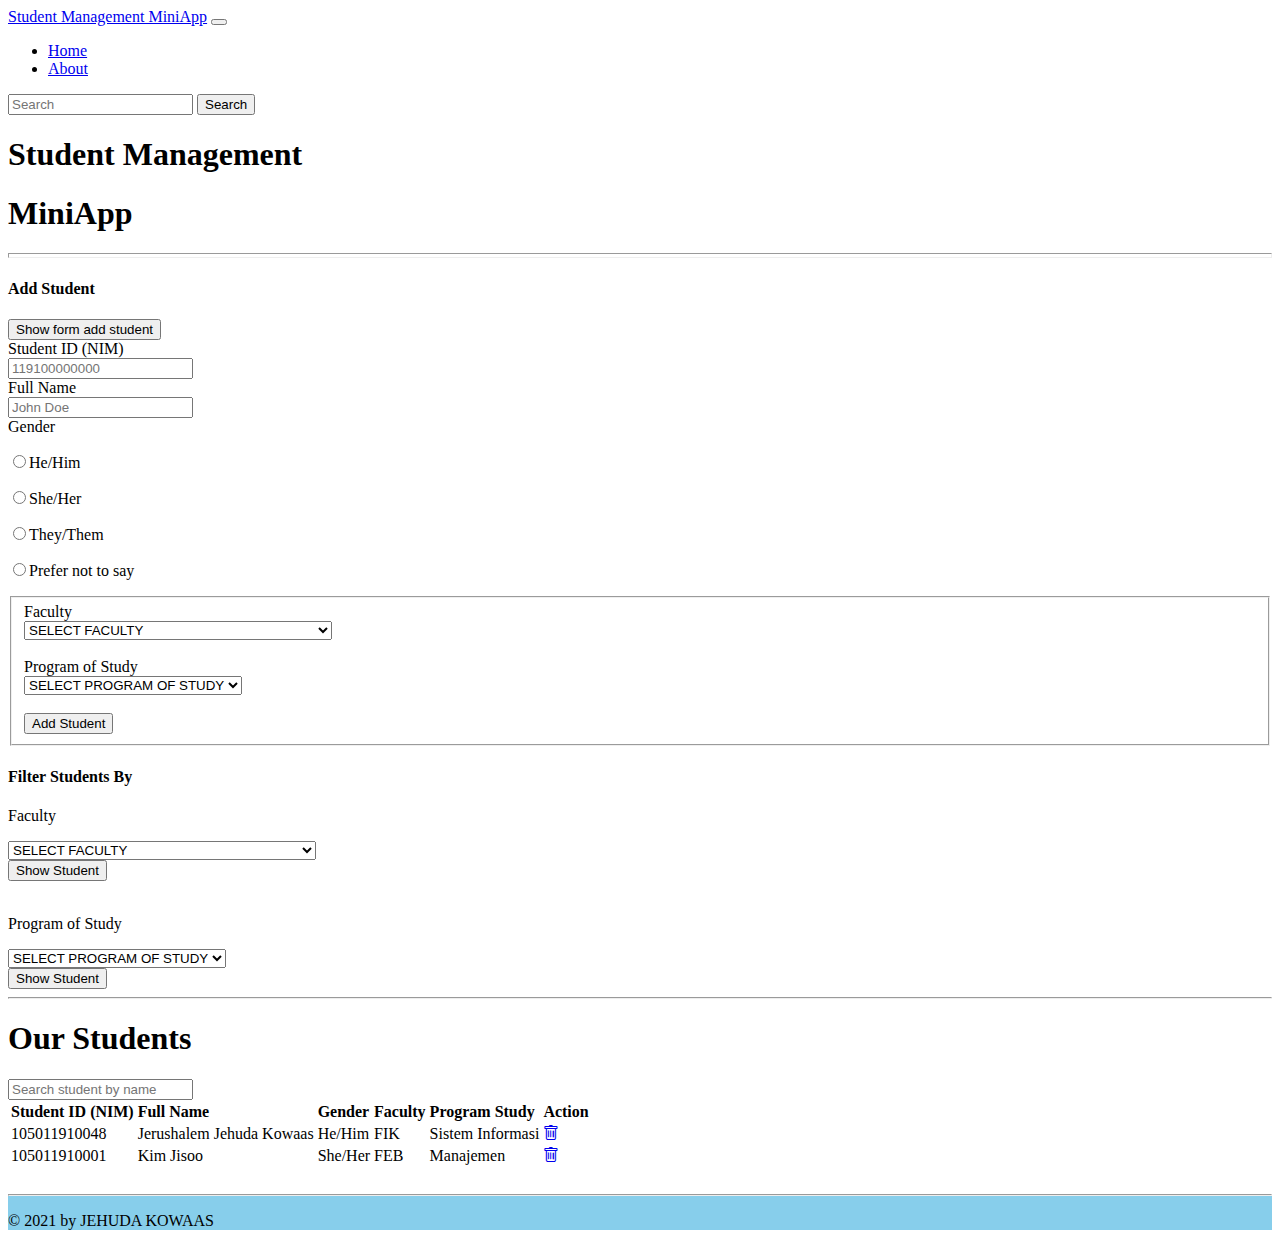
<file: index.html>
<!DOCTYPE html>
<html lang="en">
<head>
  <meta charset="UTF-8">
  <meta name="viewport" content="width=device-width, initial-scale=1.0">

  <link href="https://cdn.jsdelivr.net/npm/bootstrap@5.1.1/dist/css/bootstrap.min.css" rel="stylesheet" integrity="sha384-F3w7mX95PdgyTmZZMECAngseQB83DfGTowi0iMjiWaeVhAn4FJkqJByhZMI3AhiU" crossorigin="anonymous">
  <link rel="stylesheet" href="https://cdn.jsdelivr.net/npm/bootstrap-icons@1.5.0/font/bootstrap-icons.css">
  <link rel="stylesheet" href="./style.css">

  <title>StudentListApp</title>
</head>
<body>
  <nav class="navbar navbar-expand-lg navbar-light bg-info">
    <div class="container-fluid">
      <a class="navbar-brand" href="index.html">Student Management MiniApp</a>
      <button class="navbar-toggler" type="button" data-bs-toggle="collapse" data-bs-target="#navbarSupportedContent" aria-controls="navbarSupportedContent" aria-expanded="false" aria-label="Toggle navigation">
        <span class="navbar-toggler-icon"></span>
      </button>
      <div class="collapse navbar-collapse" id="navbarSupportedContent">
        <ul class="navbar-nav me-auto mb-2 mb-lg-0">
          <li class="nav-item">
            <a class="nav-link active" aria-current="page" href="index.html">Home</a>
          </li>
          <li class="nav-item">
            <a class="nav-link" href="about.html">About</a>
          </li>
        </ul>
        <form class="d-flex">
          <input class="form-control me-2" type="search" placeholder="Search" aria-label="Search">
          <button class="btn btn-outline-success" type="submit">Search</button>
        </form>
      </div>
    </div>
  </nav>


  <div class="container mt-3">
    <h1>Student Management</h1>
    <h1>MiniApp</h1>
    <hr size="5">
    <div class="row pt-4">
      <div class="col-6">
        <h4>Add Student</h4>
        
          <button onclick="FungsiShow()" type="button" class="btn btn-primary"> Show form add student
          </button>
          <div id="target">
            <div class="mb-3">
              <label>Student ID (NIM)</label> <br>
              <input type="text" name="studentId" id="student-id" placeholder="119100000000">
            </div>
            <div class="mb-3">
              <label>Full Name</label> <br>
              <input type="text" name="fullName" id="full-name" placeholder="John Doe">
            </div>
              <div class="mb-3">
                <label>Gender</label>
                <p><input type="radio" name="gender" id="gender" value="He/Him">He/Him</p>
                <p><input type="radio" name="gender" id="gender" value="She/Her">She/Her</p>
                <p><input type="radio" name="gender" id="gender" value="They/Them">They/Them</p>
                <p><input type="radio" name="gender" id="gender" value="Prefer">Prefer not to say</p>
              </div>
            <form>
              <fieldset >
                <div class="mb-3">
                  <label>Faculty</label> <br>
                  <select name="facultyName" id="faculty-name"> 
                  <option selected>SELECT FACULTY</option>
                  <option value="1">Fakultas Filsafat</option>
                  <option value="2">Fakultas Keguruan dan Ilmu Pendidikan</option>
                  <option value="3">Fakultas Ekonomi dan Bisnis</option>
                  <option value="4">Fakultas Pertanian</option>
                  <option value="5">Fakultas Ilmu Komputer</option>
                  <option value="6">Fakultas Keperawatan</option>
                  <option value="7">Akademi Sekretari Manajemen Indonesia Klabat</option>
                  <option value="8">Pasjasarjana</option>
                  </select>
              <br> <br>
                  <label>Program of Study</label> <br>
                  <select name="programStudy" id="program-study">
                  <option selected>SELECT PROGRAM OF STUDY</option>
                  <option value="1">Profesi Ners</option>
                  <option value="2">Keperawatan</option>
                  <option value="3">Pendidikan Agama</option>
                  <option value="4">Pendidikan Bahasa Inggris</option>
                  <option value="5">Informatika</option>
                  <option value="6">Sistem Informasi</option>
                  <option value="7">Agroteknologi</option>
                  <option value="8">Sekretari(D3)</option>
                  <option value="7">Akuntansi</option>
                  <option value="8">Manajemen</option>
                  <option value="7">Ilmu Filsafat</option>
                  <option value="8">Pendidikan Luar Sekolah</option>
                  </select>
              <br> <br>
                <input type="submit" value="Add Student">
              </fieldset>
            </form>
          </div> 
      </div>

      <div class="col-4">
        <h4>Filter Students By</h4>
        <p>Faculty</p>
        <select class="form-select form-select-sm" aria-label=".form-select-sm example">
          <option selected>SELECT FACULTY</option>
                  <option value="1">Fakultas Filsafat</option>
                  <option value="2">Fakultas Keguruan dan Ilmu Pendidikan</option>
                  <option value="3">Fakultas Ekonomi dan Bisnis</option>
                  <option value="4">Fakultas Pertanian</option>
                  <option value="5">Fakultas Ilmu Komputer</option>
                  <option value="6">Fakultas Keperawatan</option>
                  <option value="7">Akademi Sekretari Manajemen Indonesia Klabat</option>
                  <option value="8">Pasjasarjana</option>
        </select>
        <br>
        <button type="button" onclick='' class="btn btn-primary">Show Student</button>
        <br>
        <br>
        <p>Program of Study</p>
        <select class="form-select form-select-sm" aria-label=".form-select-sm example">
          <option selected>SELECT PROGRAM OF STUDY</option>
                  <option value="1">Profesi Ners</option>
                  <option value="2">Keperawatan</option>
                  <option value="3">Pendidikan Agama</option>
                  <option value="4">Pendidikan Bahasa Inggris</option>
                  <option value="5">Informatika</option>
                  <option value="6">Sistem Informasi</option>
                  <option value="7">Agroteknologi</option>
                  <option value="8">Sekretari(D3)</option>
                  <option value="7">Akuntansi</option>
                  <option value="8">Manajemen</option>
                  <option value="7">Ilmu Filsafat</option>
                  <option value="8">Pendidikan Luar Sekolah</option>
        </select>
        <br>
        <button type="button" onclick='' class="btn btn-primary">Show Student</button>
      </div>
    </div>
    <hr>
    
    <div class="row pt-4 mt-4">
      <table>
        <h1 class="text-center">Our Students</h1>
        <label></label> <input type="text" id="search" placeholder="Search student by name"> 
          <tr id="dataDiri">
            <td class="table-data">Student ID (NIM)</td>
            <td class="table-data">Full Name</td>
            <td class="table-data">Gender</td>
            <td class="table-data">Faculty</td>
            <td class="table-data">Program Study</td>
            <td class="table-data">Action</td>
          </tr>
          <tr>
            <td>105011910048</td>
            <td>Jerushalem Jehuda Kowaas</td>
            <td>He/Him</td>
            <td>FIK</td>
            <td>Sistem Informasi</td>
            <td><a href="#" class="link-danger"><i class="bi bi-trash"></i></a></td>
          </tr>
          <tr>
            <td>105011910001</td>
            <td>Kim Jisoo</td>
            <td>She/Her</td>
            <td>FEB</td>
            <td>Manajemen</td>
            <td><a href="#" class="link-danger"><i class="bi bi-trash"></i></a></td>
          </tr>
      </table>
    </div>
  </div>
<br> 
  <footer class="py-4">
    <hr>
    <p class="text-center text-uppercase">&copy; 2021 by JEHUDA KOWAAS</p>
  </footer>
  <script src="mid.js"></script>
  <script src="https://cdn.jsdelivr.net/npm/bootstrap@5.1.1/dist/js/bootstrap.bundle.min.js" integrity="sha384-/bQdsTh/da6pkI1MST/rWKFNjaCP5gBSY4sEBT38Q/9RBh9AH40zEOg7Hlq2THRZ" crossorigin="anonymous"></script>
</body>
</html>
</file>
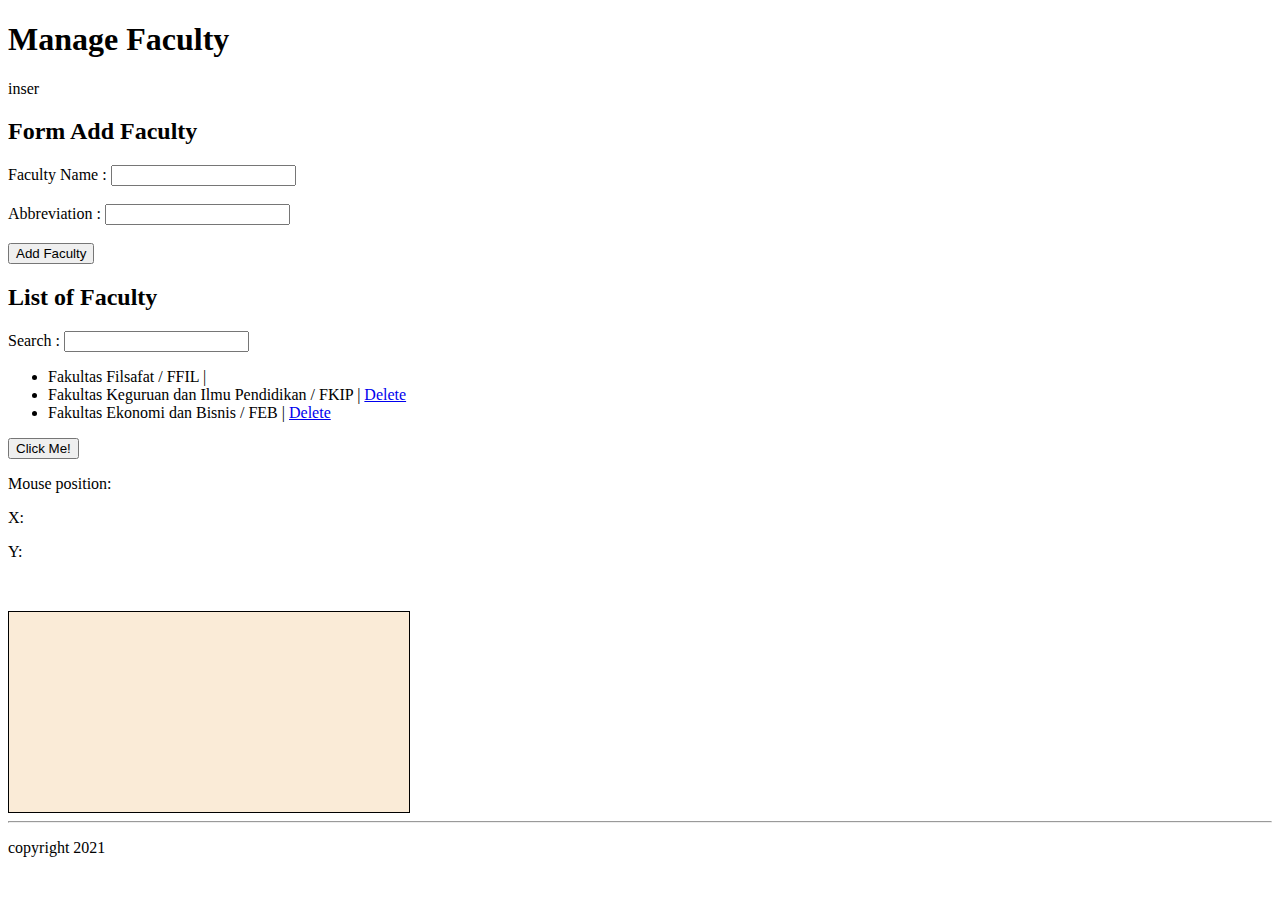
<file: js/index.html>
<!DOCTYPE html>
<html lang="en">
<head>
  <meta charset="UTF-8">
  <meta name="viewport" content="width=device-width, initial-scale=1.0">

  <link rel="stylesheet" href="./style.css">

  <title>JavaScript DOM</title>
</head>
<body>
  <header id="main-header">
    <h1 class="title">Manage Faculty</h1>
  </header>inser

  <div id="main">
    <h2 class="sub-title">Form Add Faculty</h2>
        
    <form>
      <label>Faculty Name</label> : <input type="text" name="facultyName" id="faculty-name"> <br> <br>
      <label>Abbreviation</label> : <input type="text" name="facultyAbbr" id="faculty-abbr"> <br> <br>
      <input type="submit" value="Add Faculty">
    </form>

    <h2 class="sub-title">List of Faculty</h2>

    <label>Search</label> : <input type="text" id="search">

    <ul id="faculties">
      <li class="list-item">Fakultas Filsafat / FFIL | <a href="#" class="delete"></a></li>
      <li class="list-item">Fakultas Keguruan dan Ilmu Pendidikan / FKIP | <a href="#" class="delete">Delete</a></li>
      <li class="list-item">Fakultas Ekonomi dan Bisnis / FEB | <a href="#" class="delete">Delete</a></li>
    </ul>

    <button id="testButton">Click Me!</button>

    <div id="output">
      <p>Mouse position:</p>
      <p id="outputX">X: </p>
      <p id="outputY">Y: </p>
    </div>

    
    <p>&nbsp;</p>

    <div id="kotak"></div>


  </div>

  <footer id="footer">
    <hr>
    <p>copyright 2021</p>
  </footer>

  <script src="faculty.js"></script>
</body>
</html>
</file>
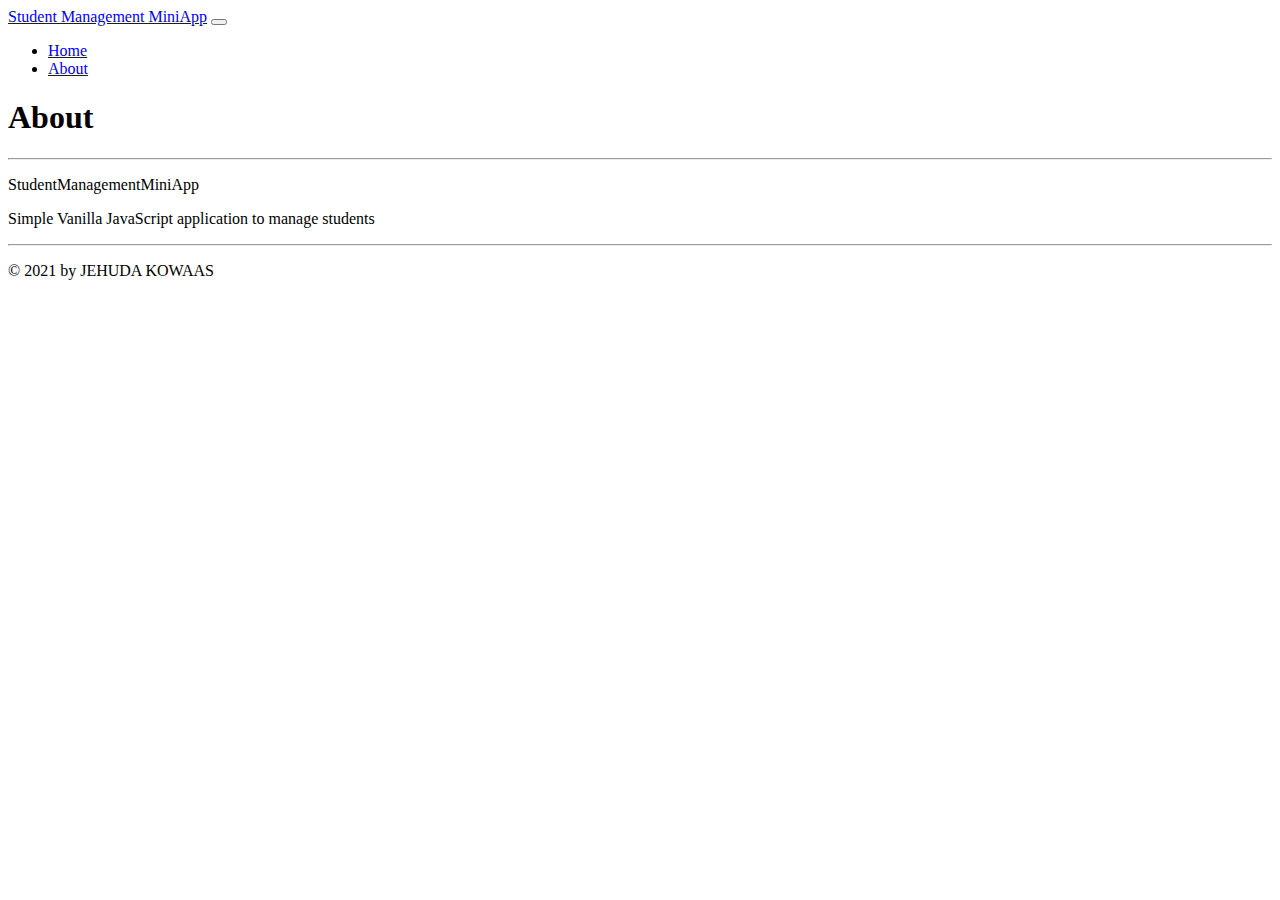
<file: about.html>
<!DOCTYPE html>
<html lang="en">
<head>
  <meta charset="UTF-8">
  <meta http-equiv="X-UA-Compatible" content="IE=edge">
  <meta name="viewport" content="width=device-width, initial-scale=1.0">

  <link href="https://cdn.jsdelivr.net/npm/bootstrap@5.1.1/dist/css/bootstrap.min.css" rel="stylesheet" integrity="sha384-F3w7mX95PdgyTmZZMECAngseQB83DfGTowi0iMjiWaeVhAn4FJkqJByhZMI3AhiU" crossorigin="anonymous">
  <link rel="stylesheet" href="https://cdn.jsdelivr.net/npm/bootstrap-icons@1.5.0/font/bootstrap-icons.css">
  
  <title>About </title>
</head>
<body>
  <!-- Navbar -->
  <nav class="navbar navbar-expand-lg navbar-light bg-info">
    <div class="container-fluid">
      <a class="navbar-brand" href="index.html">Student Management MiniApp</a>
      <button class="navbar-toggler" type="button" data-bs-toggle="collapse" data-bs-target="#navbarSupportedContent" aria-controls="navbarSupportedContent" aria-expanded="false" aria-label="Toggle navigation">
        <span class="navbar-toggler-icon"></span>
      </button>
      <div class="collapse navbar-collapse" id="navbarSupportedContent">
        <ul class="navbar-nav me-auto mb-2 mb-lg-0">
          <li class="nav-item">
            <a class="nav-link" href="index.html">Home</a>
          </li>
          <li class="nav-item">
            <a class="nav-link active" href="about.html">About</a>
          </li>
        </ul>
      </div>
    </div>
  </nav>

  <!-- Page Intro -->
  <div class="container mt-5">
    <div class="row">
      <div class="col">
        <h1>About</h1>
        <hr>
        <p style="text-align: justify;">StudentManagementMiniApp</p>
        <p style="text-align: justify;">Simple Vanilla JavaScript application to manage students</p>
      </div>

  <div class="clearfix my-5"></div>
  <div class="clearfix my-5"></div>
  <div class="clearfix my-10"></div>

  <footer class="py-4">
    <hr>
    <p class="text-center text-uppercase">&copy; 2021 by JEHUDA KOWAAS</p>
  </footer>

  <script src="https://cdn.jsdelivr.net/npm/bootstrap@5.1.1/dist/js/bootstrap.bundle.min.js" integrity="sha384-/bQdsTh/da6pkI1MST/rWKFNjaCP5gBSY4sEBT38Q/9RBh9AH40zEOg7Hlq2THRZ" crossorigin="anonymous"></script>
</body>
</html>
</file>
<file: style.css>
.my-button {
    width: 100px;
    height: 50px;
    border: 1px solid black;
    border-radius: 30px;
  }
  
  .button-warning {
    background-color: burlywood;
  }
  
  .my-button-large {
    width: 200px;
    height: 50px;
    border: 1px solid black;
    border-radius: 30px;
  }

.py-4  {
  background-color: skyblue;
  
}

.table-data {
  font-weight :bolder
}
</file>
<file: js/style.css>
#kotak {
    width: 400px;
    height: 200px;
    border: 1px solid black;
    background-color: antiquewhite;
  }
</file>
